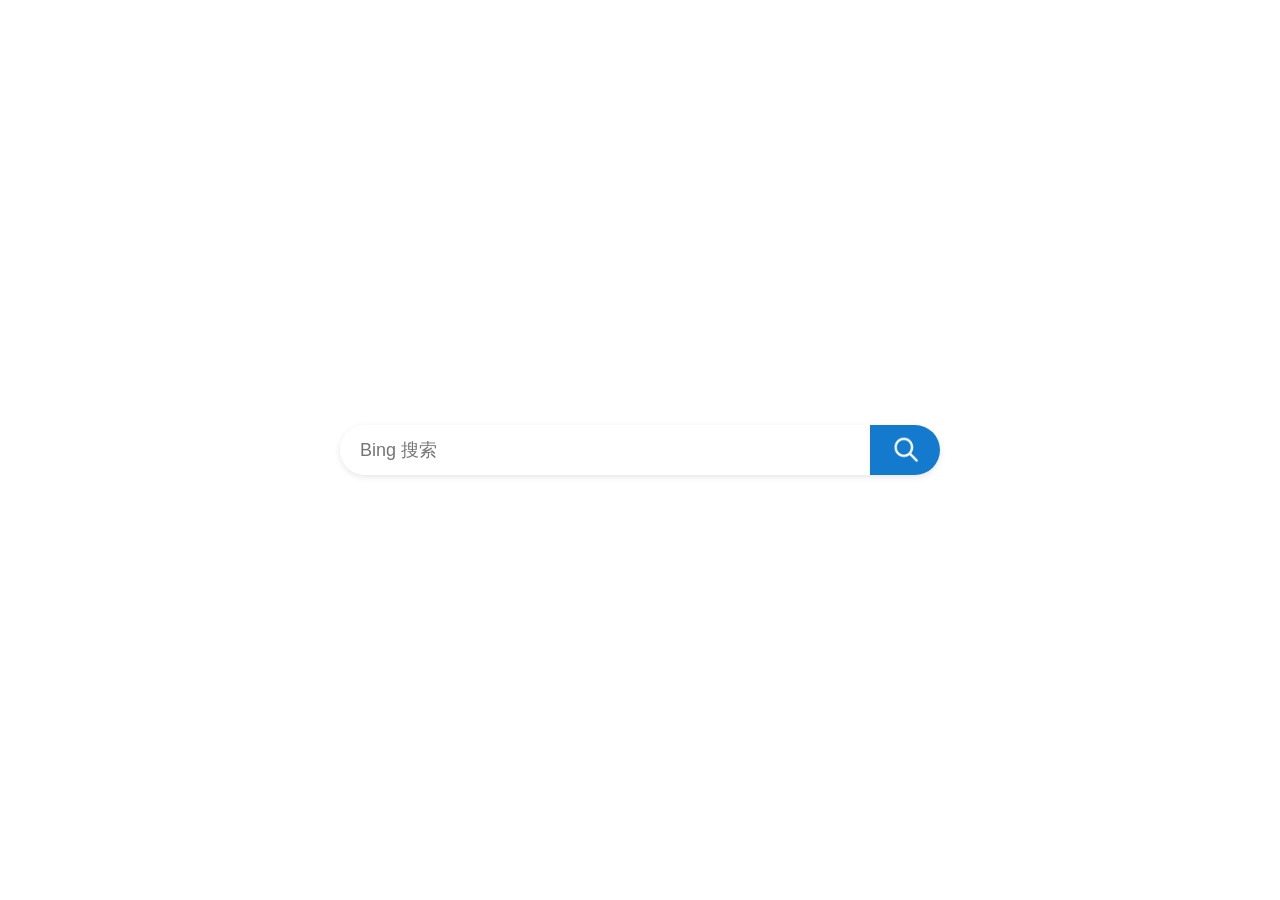
<file: index.html>
<!DOCTYPE html>
<html>
<head>
  <meta charset="UTF-8">
  <title>新标签页</title>
  <script src="./init.js"></script>
  <link rel="stylesheet" href="./style.css">
</head>
<body>
  <form id="searchForm">
    <input id="searchInput" name="q" type="text" autocomplete="off" placeholder="Bing 搜索">
    <button id="searchButton">
      <img src="./img/icon.png" style="height: 60%;" alt="搜索">
    </button>
  </form>
  <script src="./script.js"></script>
</body>
</html>
</file>
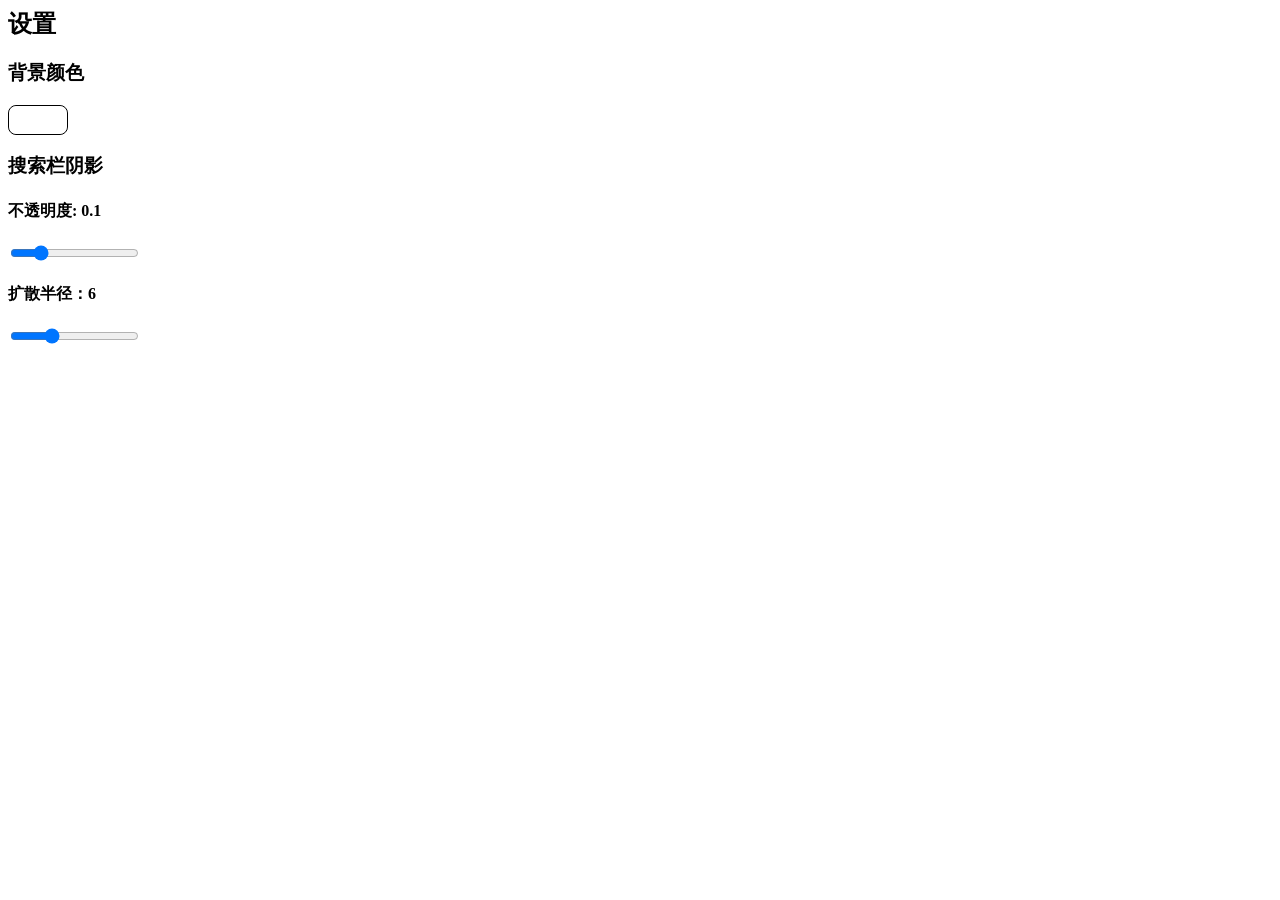
<file: popup.html>
<html>
    <head>
    <meta charset="UTF-8">
    <title>Setting</title>
    <meta name="viewport" content="width=device-width, initial-scale=1">
    <link rel="stylesheet" href="./popup.css">
    </head>
    <body style="width: 250px;">
        <h2>设置</h2>
        <h3>背景颜色</h3>
        <input type="color" id="bgColorPicker" name="bgColorPicker" value="#ffffff">
        <h3>搜索栏阴影</h3>
        <h4>不透明度: <span id="shadowValue">0.1</span></h4>
        <input type="range" id="shadowRange" name="shadowRange" min="0" max="0.5" value="0.1" step="0.01">
        <h4>扩散半径：<span id="shadowRadiusValue">6</span></h4>
        <input type="range" id="shadowRadiusRange" name="shadowRadiusRange" min="0" max="20" value="6" step="1">
        <script src="./popup.js"></script>
    </body>
</html>
</file>
<file: style.css>
:root{
  --background-color: #ffffff;
  --shadow-alpha: 0.1;
  --shadow-y-offset: 2px;
  --shadow-radius: 6px;
  --button-color: #147ace;
  --backgroud-img:none;
}

body {
  margin: 0;
  background: var(--background-color);
  background-image: var(--backgroud-img);
  display: flex;
  justify-content: center;
  align-items: center;
  height: 100vh;
  font-family: sans-serif;
}

#searchForm {
  display: flex;
  align-items: center;
  width: 80%;
  max-width: 600px;
  min-width: 300px;
  border-radius: 50px;
  overflow: hidden;
  box-shadow: 0 2px var(--shadow-radius) rgba(0,0,0, var(--shadow-alpha));
}

#searchInput {
  flex: 1;
  padding: 14px 20px;
  border: none;
  outline: none;
  font-size: 18px;
  border-radius: 0;
}

#searchButton {
  width: 70px;
  border: none;
  background: var(--button-color);
  background-size: 60%;
  height: 50px;
  cursor: pointer;
  border-radius: 0;
  flex-shrink: 0;
}
</file>
<file: popup.css>
input[type="color"] {
  appearance: none;
  width: 60px;
  height: 30px;
  padding: 0;
  border-radius: 8px;
  cursor: pointer;
}

input[type="color"]::-webkit-color-swatch-wrapper {
  padding: 0;
}

input[type="color"]::-webkit-color-swatch {
  border: none;
  border-radius: 8px;
}
</file>
